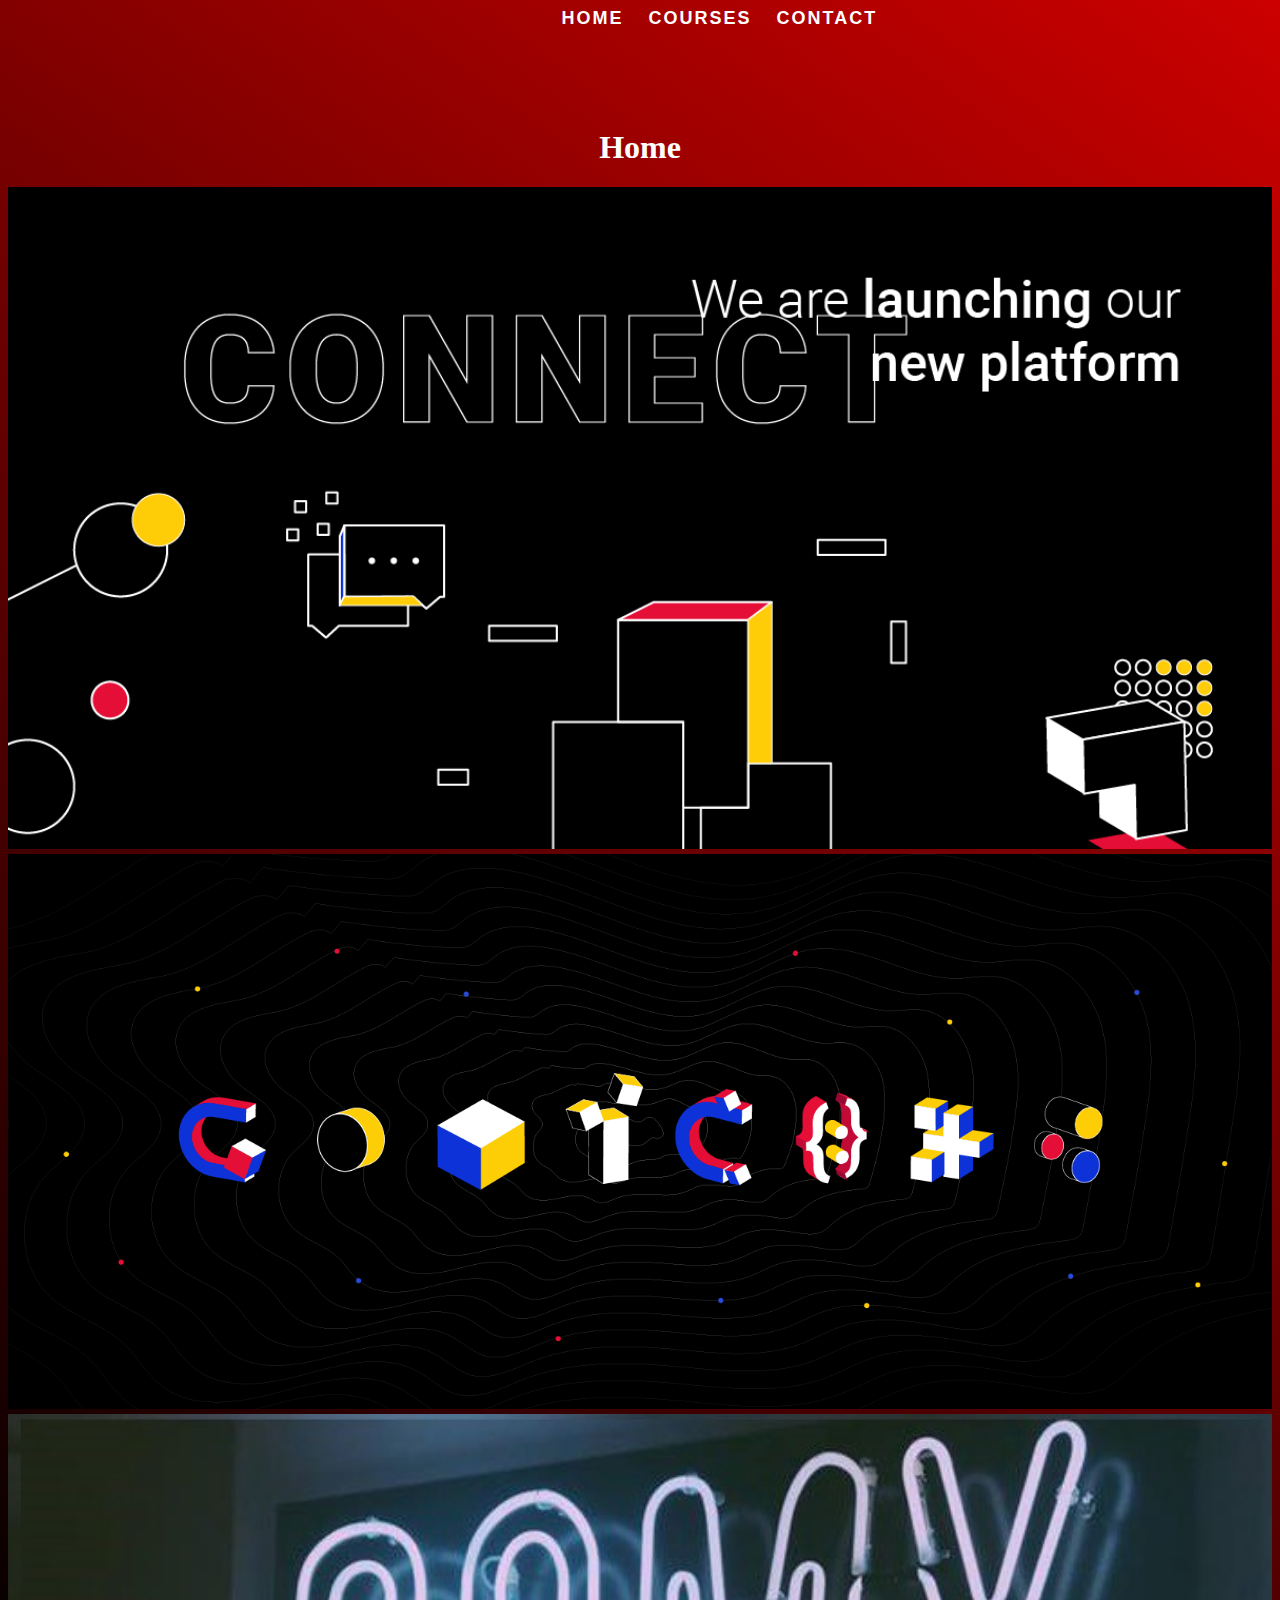
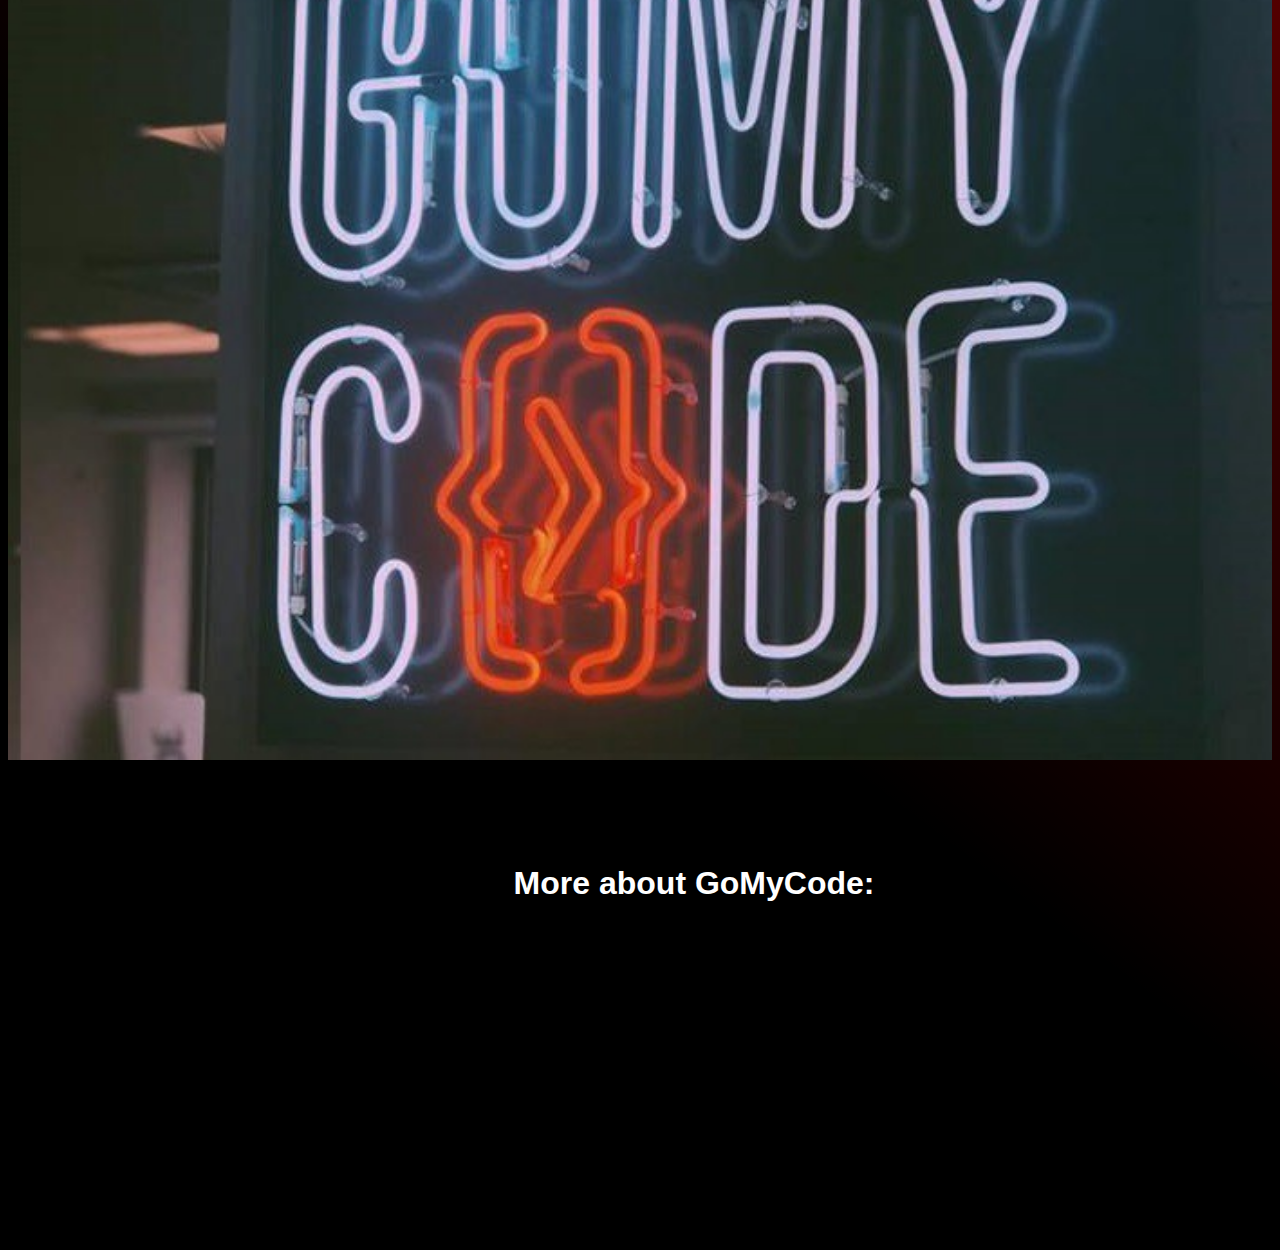
<file: checkpoint/index.html>
<!DOCTYPE html>
<html>
<head>
    <title>Checkpoint</title>
    <link rel="stylesheet" href="css/style.css">
</head>
<body>
    <div>
    <a href="index.html">Home</a>
    <a href="courses.html">Courses</a> 
    <a href="contact.html">Contact</a>
    </div>
    <h1 align="center">Home</h1>
    <div id="img">
    <img src="res/connect.png" alt="image">
    <img src="res/contact.png" alt="image">
    <img src="res/gmc.jpeg" alt="image">
    </div>
    <h1 id="mid">More about GoMyCode:</h1>
    <iframe width="560" height="315" src="https://www.youtube.com/embed/MkLog_27S6U" frameborder="0" allow="accelerometer; autoplay; encrypted-media; gyroscope; picture-in-picture" allowfullscreen></iframe>
</body>
<script src="js/main.js"></script>
</html>
</file>
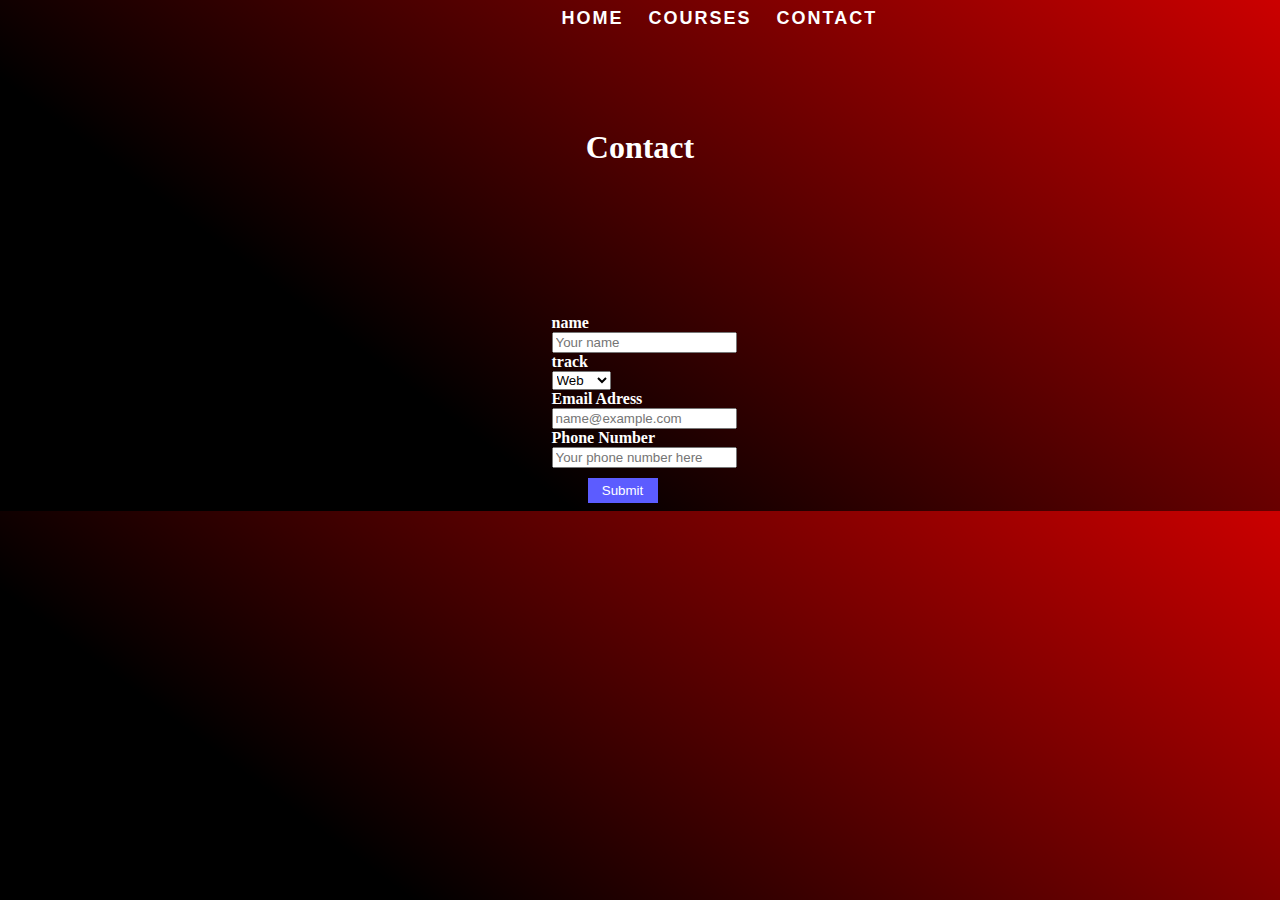
<file: checkpoint/contact.html>
<!DOCTYPE html>
<html>
<head>
    <title>Checkpoint</title>
    <link rel="stylesheet" href="css/style.css">
</head>
<body id="contact">
    <div>
    <a href="index.html">Home</a>
    <a href="courses.html">Courses</a>
    <a href="contact.html">Contact</a>
    </div>
    <h1 align="center">Contact</h1>
    <form>
    <label><b>name</b></label>
    <br>
    <input type="text" placeholder="Your name">
    <br>
    <label><b>track</b></label>
    <br>
        <select>
            <option>Web</option>
            <option>IA</option>
            <option>Game</option>
        </select>
    <br>
    <label><b>Email Adress</b></label>
    <br>
    <input type="email" placeholder="name@example.com">
    <br>
    <label><b>Phone Number</b></label>
    <br>
    <input type="number" placeholder="Your phone number here">
    <br>
    <input id="submit" type="submit" value="Submit">
    </form>

    

</body>
</html>
</file>
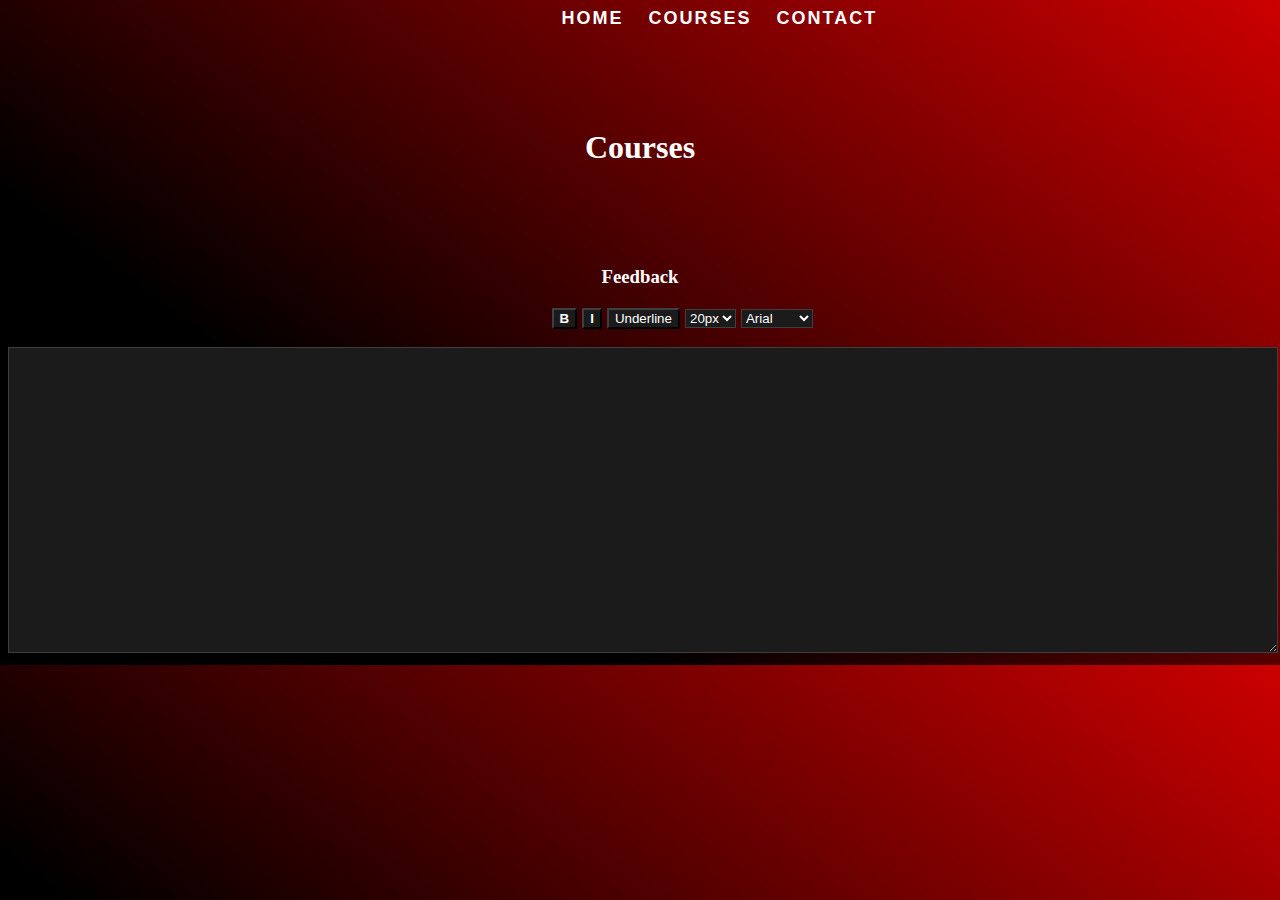
<file: checkpoint/courses.html>
<!DOCTYPE html>
<html>
<head>
    <title>Checkpoint</title>
    <link rel="stylesheet" href="css/style.css">
</head>
<body id="courses">
    <div>
    <a href="index.html">Home</a>
    <a href="courses.html">Courses</a>
    <a href="contact.html">Contact</a>
    </div>
    <h1 align="center">Courses</h1>
    <h3 align="center"><b>Feedback</b></h3>
    <div>
    <button id="bld"><b>B</b></button> 
    <button id="itlc"><b>I</b></button>
    <button id="undr">Underline</button>
   <select id="size">
        <option value="20px">20px</option>
        <option value="30px">30px</option>
        <option value="40px">40px</option>
    </select> 
    <select id="fnt">
        <option value="Arial">Arial</option>
        <option value="Verdana">Verdana</option>
        <option value="Geneva">Geneva</option>
    </select>
    </div>
    <br><br>
    <textarea contenteditable="true" id="TextArea" cols="235" rows="20"></textarea>
</body>
<script src="js/main.js"></script>
</html>
</file>
<file: checkpoint/css/style.css>
h1,h3{
    color:white;
    margin-top:100px;
}
body{
    background-image:linear-gradient(217deg, rgba(255,0,0,.8), rgba(255,0,0,0) 70.71%),
    linear-gradient(127deg, black, black 70.71%),
    linear-gradient(336deg, rgba(0,0,255,.8), rgba(0,0,255,0) 70.71%);
}
div{
    display: inline-block;
    margin-left: 43%;
    font-family: Arial, Helvetica, sans-serif;
    font-size: large;
}
a{
    color:white;
    letter-spacing: 2px;
    font-weight: bold;
    font-size: large;
    text-decoration: none;
    font-family: 'Lucida Sans', 'Lucida Sans Regular', 'Lucida Grande', 'Lucida Sans Unicode', Geneva, Verdana, sans-serif;
    text-transform: uppercase;
}
a:hover{
    color:red;
}
#img{
    display:block;
    margin-left:0px;
}
img{
    height:100%;
    width:100%;
}
form{
    margin-left: 43%;
    padding-top: 10%;
    display: block;
}
label{
    color:white;
}
#submit{
    margin-left: 5%;
    background-color: rgb(92, 92, 255);
    border: none;
    height:25px;
    width:70px;
    font: bold;
    font-family: Impact, Haettenschweiler, 'Arial Narrow Bold', sans-serif;
    color: white;
    margin-top: 10px;
}
iframe{
    margin-left:35%;
}
#mid{
    margin-left: 40%;
    font-family: Arial, Helvetica, sans-serif;
}
a{
    padding:10px;
    font-style: 
}
textarea, #bld, #itlc, #undr, #size, #fnt{
    background-color: rgb(27, 27, 27);
    border-color: rgb(63, 63, 63);
    color: white;
}
textarea:focus{
    outline: none;
}
textarea{
    font-size: 20px;
    max-height: 300px;
    max-width: 100%;
}
</file>
